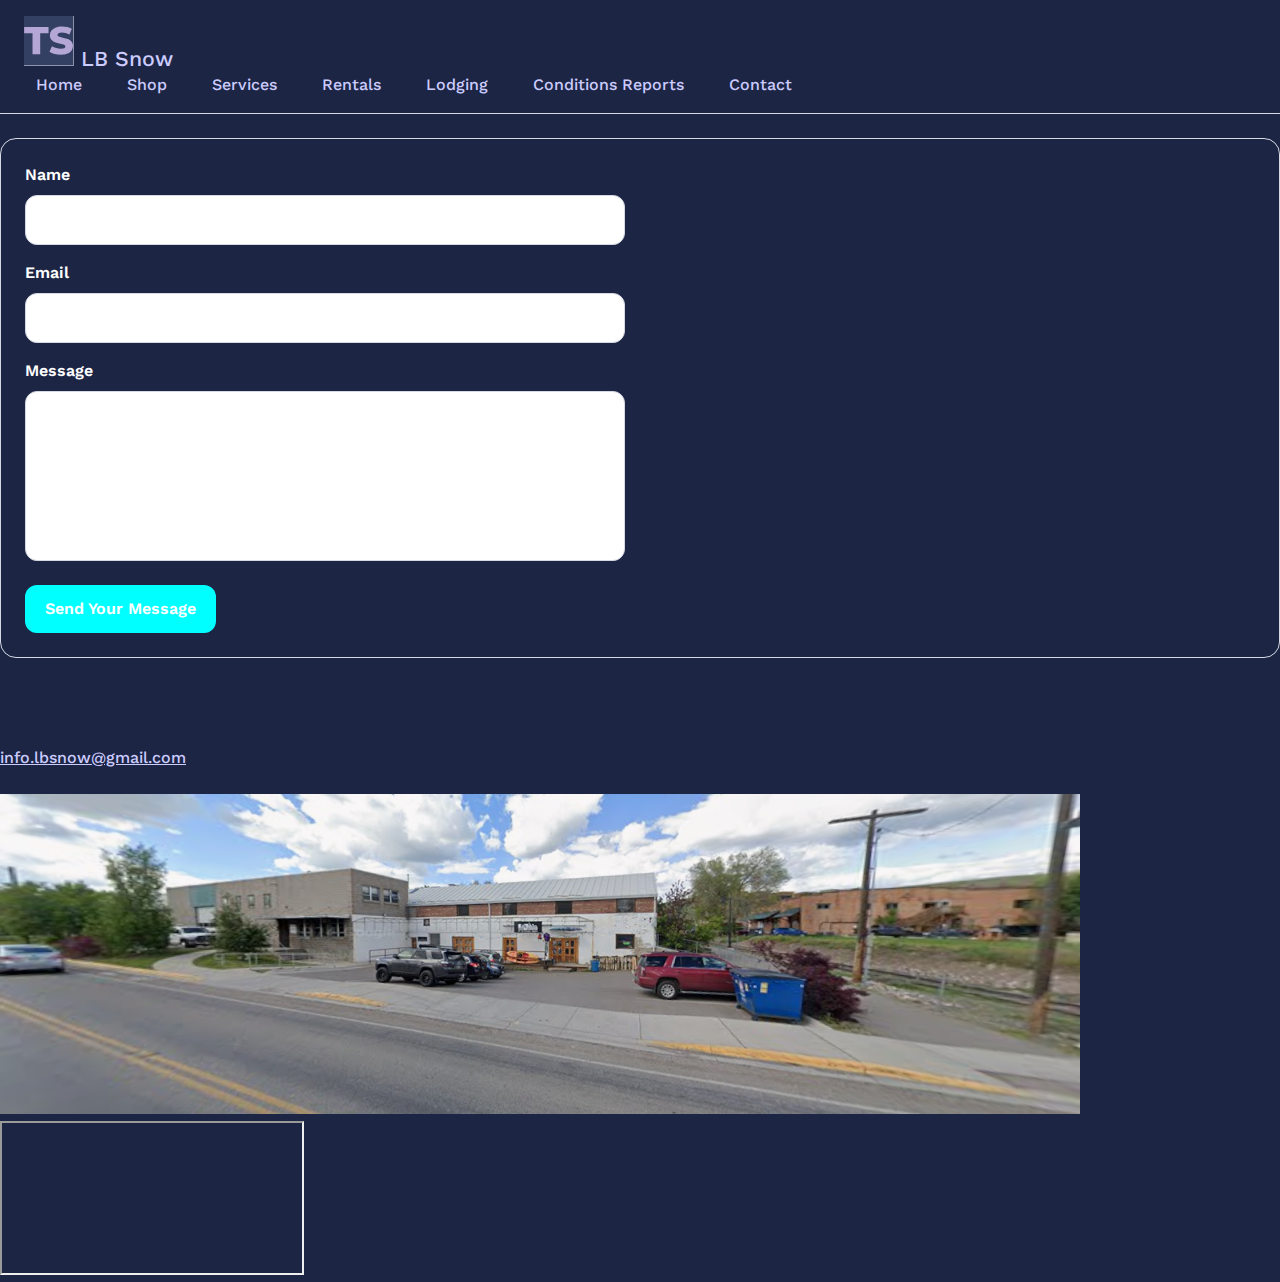
<file: contact.html>
<!-- contact.html -->
<!doctype html>
<html lang="en">
  <head>
    <meta charset="UTF-8" />
    <meta name="viewport" content="width=device-width, initial-scale=1.0" />
    <link rel="stylesheet" href="./styles/style.css" />
    <title>Contact</title>
  </head>

  <body>
    <header id="page-header">
      <a href="index.html" class="logo">
        <img
          src="images/html_logo_LBSnow.svg"
          width="300"
          height="300"
          alt="Logo image"
        />
        <span class="logo-text">LB Snow</span>
      </a>

      <nav>
        <ul>
          <li><a href="index.html">Home</a></li>
          <li><a href="shop.html">Shop</a></li>
          <li><a href="services.html">Services</a></li>
          <li><a href="rentals.html">Rentals</a></li>
          <li><a href="lodging.html">Lodging</a></li>
          <li><a href="reports.html">Conditions Reports</a></li>
          <li><a href="contact.html">Contact</a></li>
        </ul>
      </nav>
    </header>

    <main>
      <section id="contact-hero">
        <p class="contact-display-text">Contact</p>
      </section>

      <!-- FORM SECTION -->
      <section class="page-section contact-section">
        <form class="contact-form" action="#" method="post">
          <div>
            <label for="contact-name">Name</label>
            <input type="text" id="contact-name" name="name" required />
          </div>

          <div>
            <label for="contact-email">Email</label>
            <input type="email" id="contact-email" name="email" required />
          </div>

          <div>
            <label for="contact-message">Message</label>
            <textarea
              id="contact-message"
              name="message"
              rows="6"
              required
            ></textarea>
          </div>

          <button type="submit">Send Your Message</button>
        </form>
      </section>
    </main>

    <footer id="store-info" class="site-footer">
      <div class="footer-inner">
        <div class="footer-left">
          <p><strong>Last Best Ski & Paddle Shop</strong></p>
          <p>802 W Spruce, Missoula, MT 59802</p>
          <p>(406) 493-7073</p>
          <p>
            <a href="mailto:info.lbsnow@gmail.com">info.lbsnow@gmail.com</a>
          </p>
          <p><strong>Hours: 10am–7pm, 7 days a week</strong></p>
        </div>

        <div class="footer-right">
          <img
            src="images/footer_storefront.svg"
            alt="Photo of the LB Snow storefront"
            class="footer-photo"
          />
        </div>
      </div>

      <div class="footer-map">
        <iframe
          class="map-embed-wide"
          src="https://www.google.com/maps?q=802%20W%20Spruce,%20Missoula,%20MT%2059802&output=embed"
          loading="lazy"
          allowfullscreen
          title="LB Snow location map"
        ></iframe>
      </div>
    </footer>
  </body>
</html>
</file>
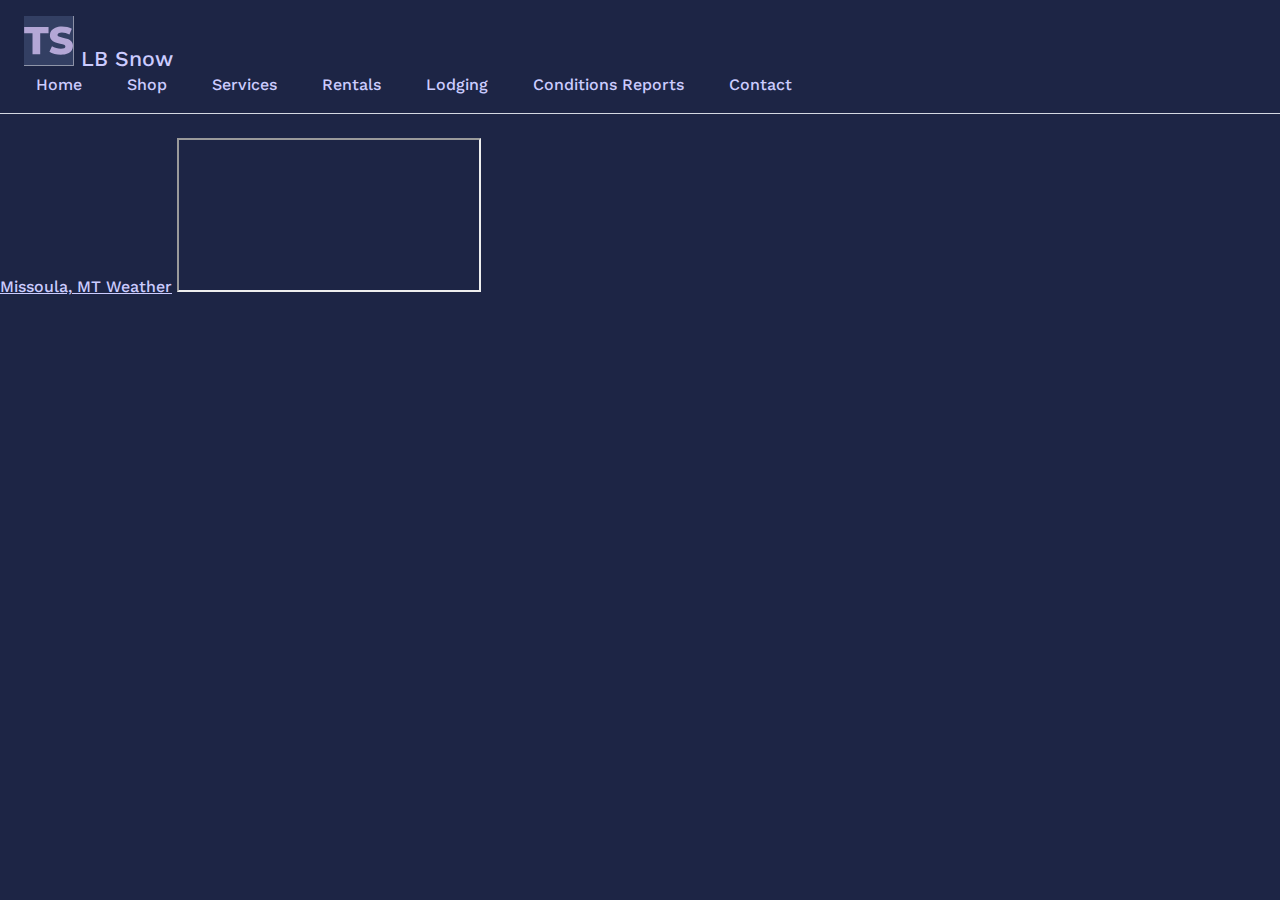
<file: reports.html>
<!doctype html>
<html lang="en">
  <head>
    <meta charset="UTF-8" />
    <meta name="viewport" content="width=device-width, initial-scale=1.0" />
    <link rel="stylesheet" href="./styles/style.css" />
    <title>Conditions Reports</title>
  </head>

  <body>
    <header id="page-header">
      <a href="index.html" class="logo">
        <img
          src="images/html_logo_LBSnow.svg"
          width="300"
          height="300"
          alt="Logo image"
        />
        <span class="logo-text">LB Snow</span>
      </a>

      <nav>
        <ul>
          <li><a href="index.html">Home</a></li>
          <li><a href="shop.html">Shop</a></li>
          <li><a href="services.html">Services</a></li>
          <li><a href="rentals.html">Rentals</a></li>
          <li><a href="lodging.html">Lodging</a></li>
          <li><a href="reports.html">Conditions Reports</a></li>
          <li><a href="contact.html">Contact</a></li>
        </ul>
      </nav>
    </header>

    <main>
      <section id="reports-hero">
        <p class="contact-display-text">Conditions Reports</p>
      </section>
      <a
        class="weatherwidget-io"
        href="https://forecast7.com/en/46d88n114d00/missoula/?unit=us"
        data-label_1="Missoula, MT"
        data-label_2="Weather"
        data-theme="original"
        >Missoula, MT Weather</a
      >
      <script>
        !(function (d, s, id) {
          var js,
            fjs = d.getElementsByTagName(s)[0];
          if (!d.getElementById(id)) {
            js = d.createElement(s);
            js.id = id;
            js.src = "https://weatherwidget.io/js/widget.min.js";
            fjs.parentNode.insertBefore(js, fjs);
          }
        })(document, "script", "weatherwidget-io-js");
      </script>

      <iframe
        class="esri-embed"
        src="https://umontana.maps.arcgis.com/apps/instant/basic/index.html?appid=081576fe25b649b4a35fd033d2009dac"
        allowfullscreen
        loading="lazy"
        title="Conditions Map"
      >
        iFrames are not supported on this page.
      </iframe>
    </main>
  </body>
</html>
</file>
<file: styles/style.css>
@import url("https://fonts.googleapis.com/css2?family=Bebas+Neue&family=Work+Sans:wght@400;500;600&display=swap");

html {
  font-size: 16px; /* sets the root font size */
  box-sizing: border-box; /* Sets global default for box model */
  background-color: #1d2545;
}

*,
*::before,
*::after {
  box-sizing: inherit; /* Tells everything to inherit border-box by default */
}

* {
  margin: 0; /* remove default margin */
}

body {
  min-height: 100vh;
  color: #1d2545;
  font-size: 1rem; /* 1rem equals 16px */
  line-height: 1.5rem;
  font-family: "Work Sans", Helvetica, Arial, sans-serif;
  -webkit-font-smoothing: antialiased; /* Improve text rendering */
}

input,
button,
textarea,
select {
  font: inherit; /* form controls inherit fonts */
}

p,
h1,
h2,
h3,
h4,
h5,
h6 {
  overflow-wrap: break-word; /* Avoid text overflows */
}

h1,
h2,
h3,
h4,
h5,
h6 {
  color: #ccccff;
  font-family: Poppins, "Work Sans", Helvetica, Arial, sans-serif;
  text-wrap: balance;
}

h1 {
  font-size: 2.36875rem;
  font-weight: 400;
  line-height: 2.5rem;
  margin-bottom: 1rem;
}

h2 {
  font-size: 1.77688rem;
  font-weight: 500;
  line-height: 2rem;
  margin-bottom: 0.75rem;
}

h3 {
  font-size: 1.33313rem;
  font-weight: 600;
  line-height: 1.5rem;
  margin-bottom: 0.5rem;
}

h4 {
  font-size: 1rem;
  font-weight: 600;
  line-height: 1.25rem;
  text-transform: uppercase;
}

p {
  text-wrap: pretty;
}

a {
  color: #ccccff;
  font-weight: 500;
}

button {
  padding: 0.75rem 1rem;
  background-color: #1d2545;
  color: #ccccff;
  border-radius: 0.75rem;
  border: none;
  font-weight: 500;
}

.display-text {
  font-family: "Bebas Neue", "Work Sans", Helvetica, Arial, sans-serif;
  font-size: 3.1575rem;
  font-weight: 400;
  line-height: 3.5rem;
}

section.page-section {
  padding: 1.5rem;
  border-radius: 1rem;
  border: 1px solid #d4d9e2;
  margin: 0 auto 1rem auto;
  width: 100%;
  max-width: 1920px;
}

#page-header {
  padding: 1rem 1.5rem;

  position: sticky;
  top: 0;
  z-index: 1000;

  background-color: #1d2545;
  border-bottom: 1px solid #d4d9e2;
}

#page-header .logo {
  color: #ccccff;
  font-family: Poppins, "Work Sans", Helvetica, Arial, sans-serif;
  text-decoration: none;
  font-size: 1.3333rem;
}

#hero {
  background-image: url("../images/header_hero.jpg");
  background-size: cover;
  background-position: center;

  height: 70vh;

  display: flex;
  flex-direction: column;
  justify-content: center;
  align-items: center;

  text-align: center;
  color: white;

  margin-bottom: 3rem;
}

#page-header {
  background-color: #1d2545;
  border-bottom: 1px solid #d4d9e2;
}

#page-header img {
  height: 50px;
  width: auto;
}

#page-header nav ul {
  list-style: none;
  padding: 0;
}

#page-header nav li {
  display: inline-block;
  margin-right: 1rem;
}

#page-header nav a {
  text-decoration: none;
  color: #ccccff;
  padding: 0.5rem 0.75rem;
  border-radius: 0.5rem;
}

#page-header nav a:hover {
  background-color: #edf0f5;
}

#page-header {
  padding: 1rem 1.5rem;
}

/* Resume page spacing */
.resume h1 {
  margin-bottom: 1.5rem;
}
.resume h2 {
  margin-top: 2rem;
  margin-bottom: 0.75rem;
}
.resume h3 {
  margin-top: 1rem;
  margin-bottom: 0.5rem;
}

.resume p {
  margin-bottom: 0.5rem;
}

.resume ul {
  margin-top: 0.5rem;
  margin-left: 1.25rem;
  margin-bottom: 1rem;
}

.resume li {
  margin-bottom: 0.25rem;
}

.resume > section {
  margin-bottom: 2rem;
}

.resume {
  color: #ccccff;
}

/* =========================
   CONTACT FORM (fix labels + alignment)
   ========================= */

.contact-form {
  max-width: 600px;
}

.contact-form div {
  margin-bottom: 1rem;
}

.contact-form label {
  display: block;
  color: #ffffff;
  font-weight: 600;
  margin-bottom: 0.5rem;
}

.contact-form input,
.contact-form textarea {
  display: block;
  width: 100%;
  padding: 0.75rem;
  border: 1px solid #d4d9e2;
  border-radius: 0.75rem;
  background: #ffffff;
  color: #3d424c;
}

.contact-form textarea {
  resize: none;
}

.contact-form button {
  margin-top: 0.5rem;
  background-color: #00ffff;
  color: #ffffff;
  padding: 0.75rem 1.25rem;
  border-radius: 0.75rem;
  border: none;
  font-weight: 600;
  cursor: pointer;
}

.contact-form button:hover {
  background-color: #b4a7d6;
}

/* Courses table */
.courses-table {
  width: 100%;
  border-collapse: collapse;
  margin-top: 1rem;

  background-color: #1f2937; /* dark table background */
  color: #f1f5f9; /* light text */
}

.courses-table th,
.courses-table td {
  border: 1px solid #4b5563; /* softer border for dark bg */
  padding: 0.75rem;
  vertical-align: top;
}

/* Header row */
.courses-table thead th {
  background-color: #111827; /* slightly darker header */
  color: #e5e7eb;
  text-align: left;
}

/* Row headers (course names) */
.courses-table tbody th {
  font-weight: 600;
  color: #e5e7eb;
}

/* Projects section */
#projects h2 {
  margin-bottom: 1rem;
}

.project-card {
  background-color: #111827;
  border: 1px solid #4b5563;
  border-radius: 1rem;
  padding: 1.25rem;
  margin-bottom: 1rem;
}

.project-card h3 {
  margin-bottom: 0.5rem;
}

.project-card p {
  margin-bottom: 0.75rem;
  color: #f1f5f9;
}

.project-link {
  color: #ccccff;
  text-decoration: underline;
}

.project-link:hover {
  text-decoration: none;
}

.project-img {
  width: 100%;
  height: auto;
  border-radius: 0.75rem;
  margin: 0.75rem 0;
  display: block;
}
</file>
